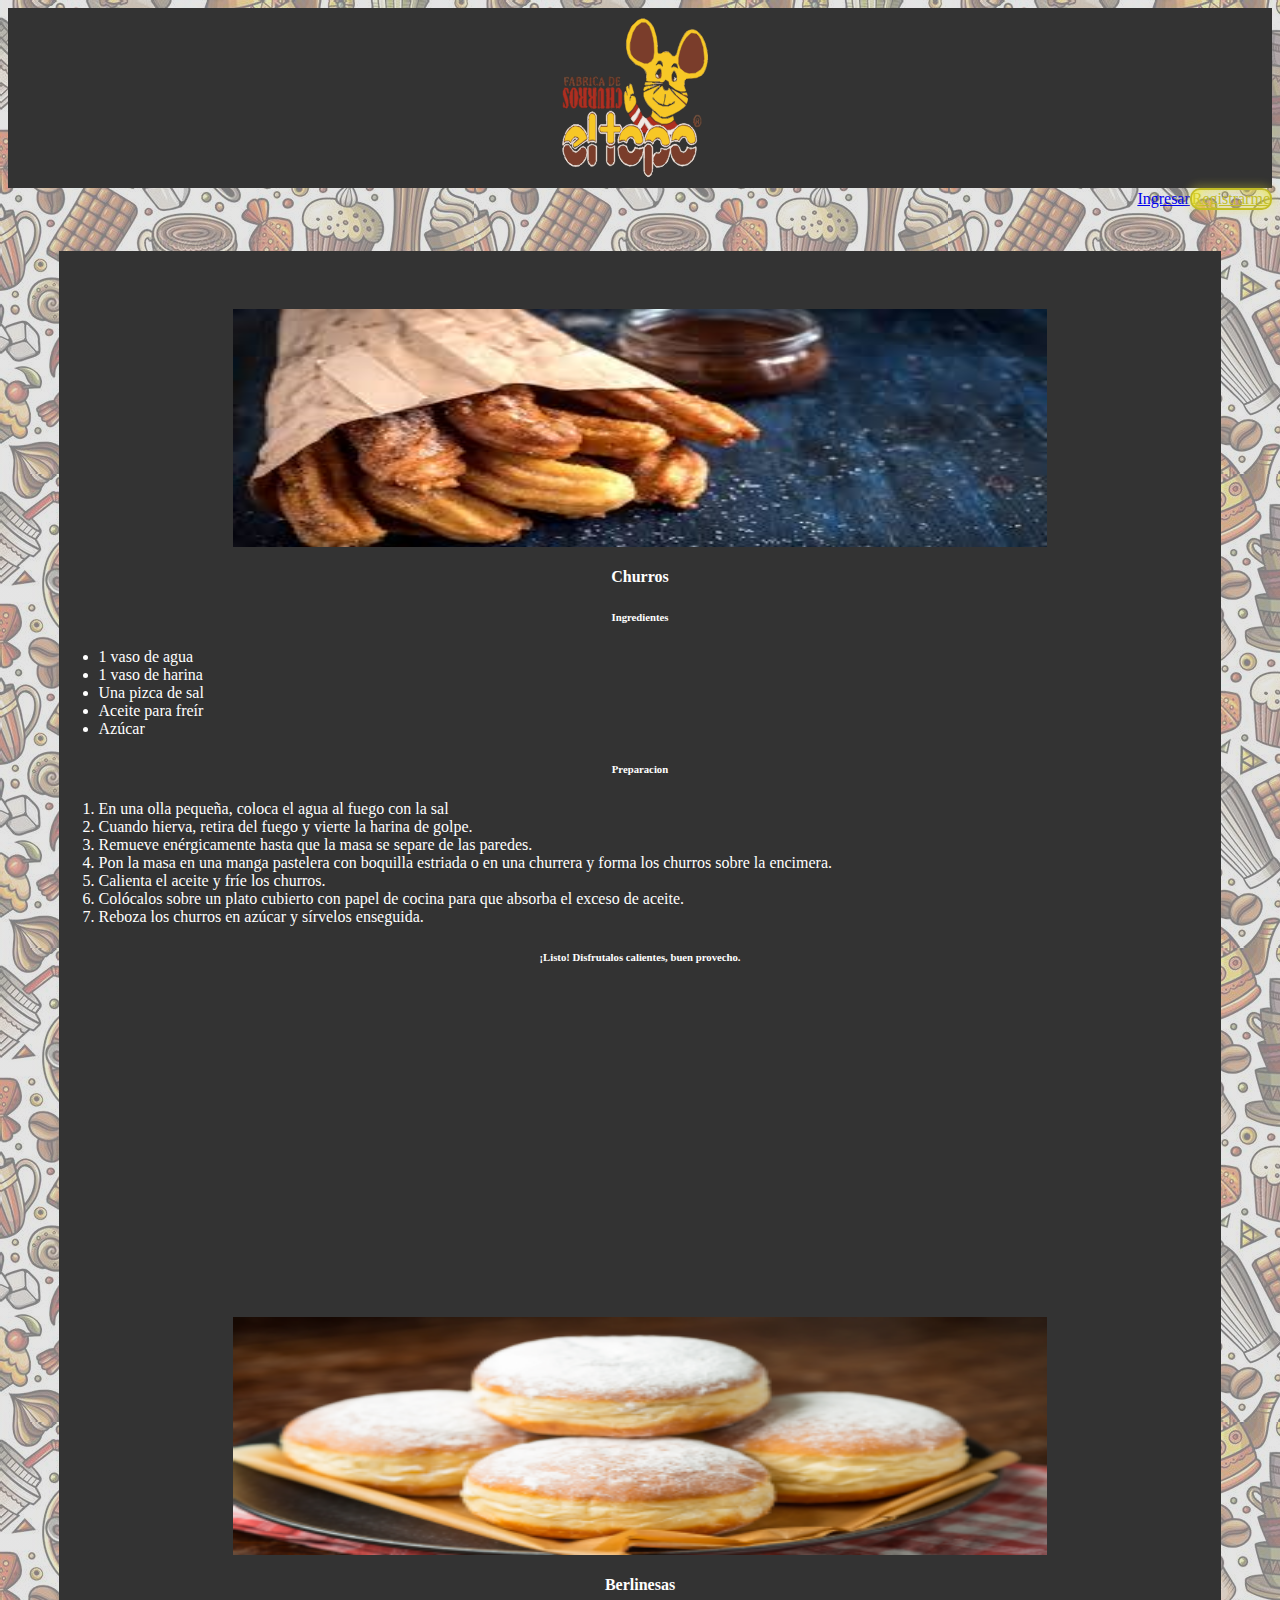
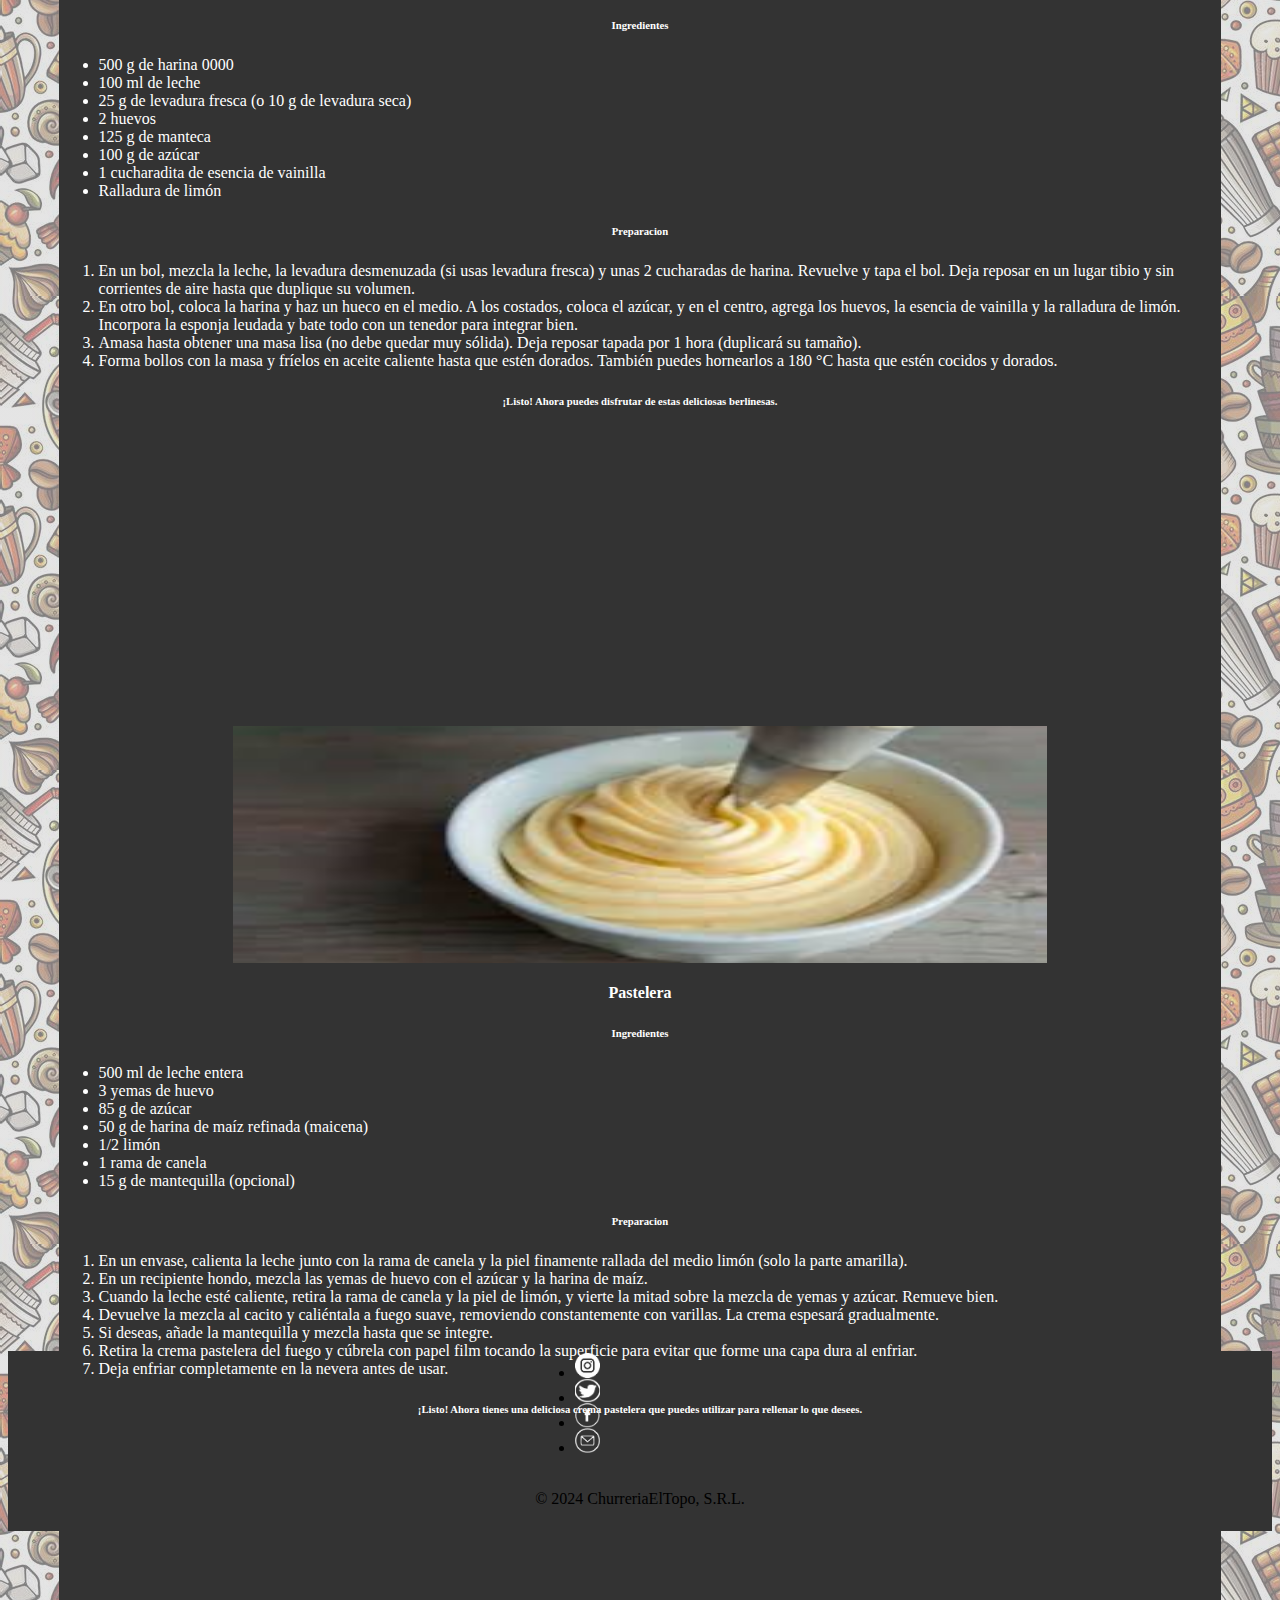
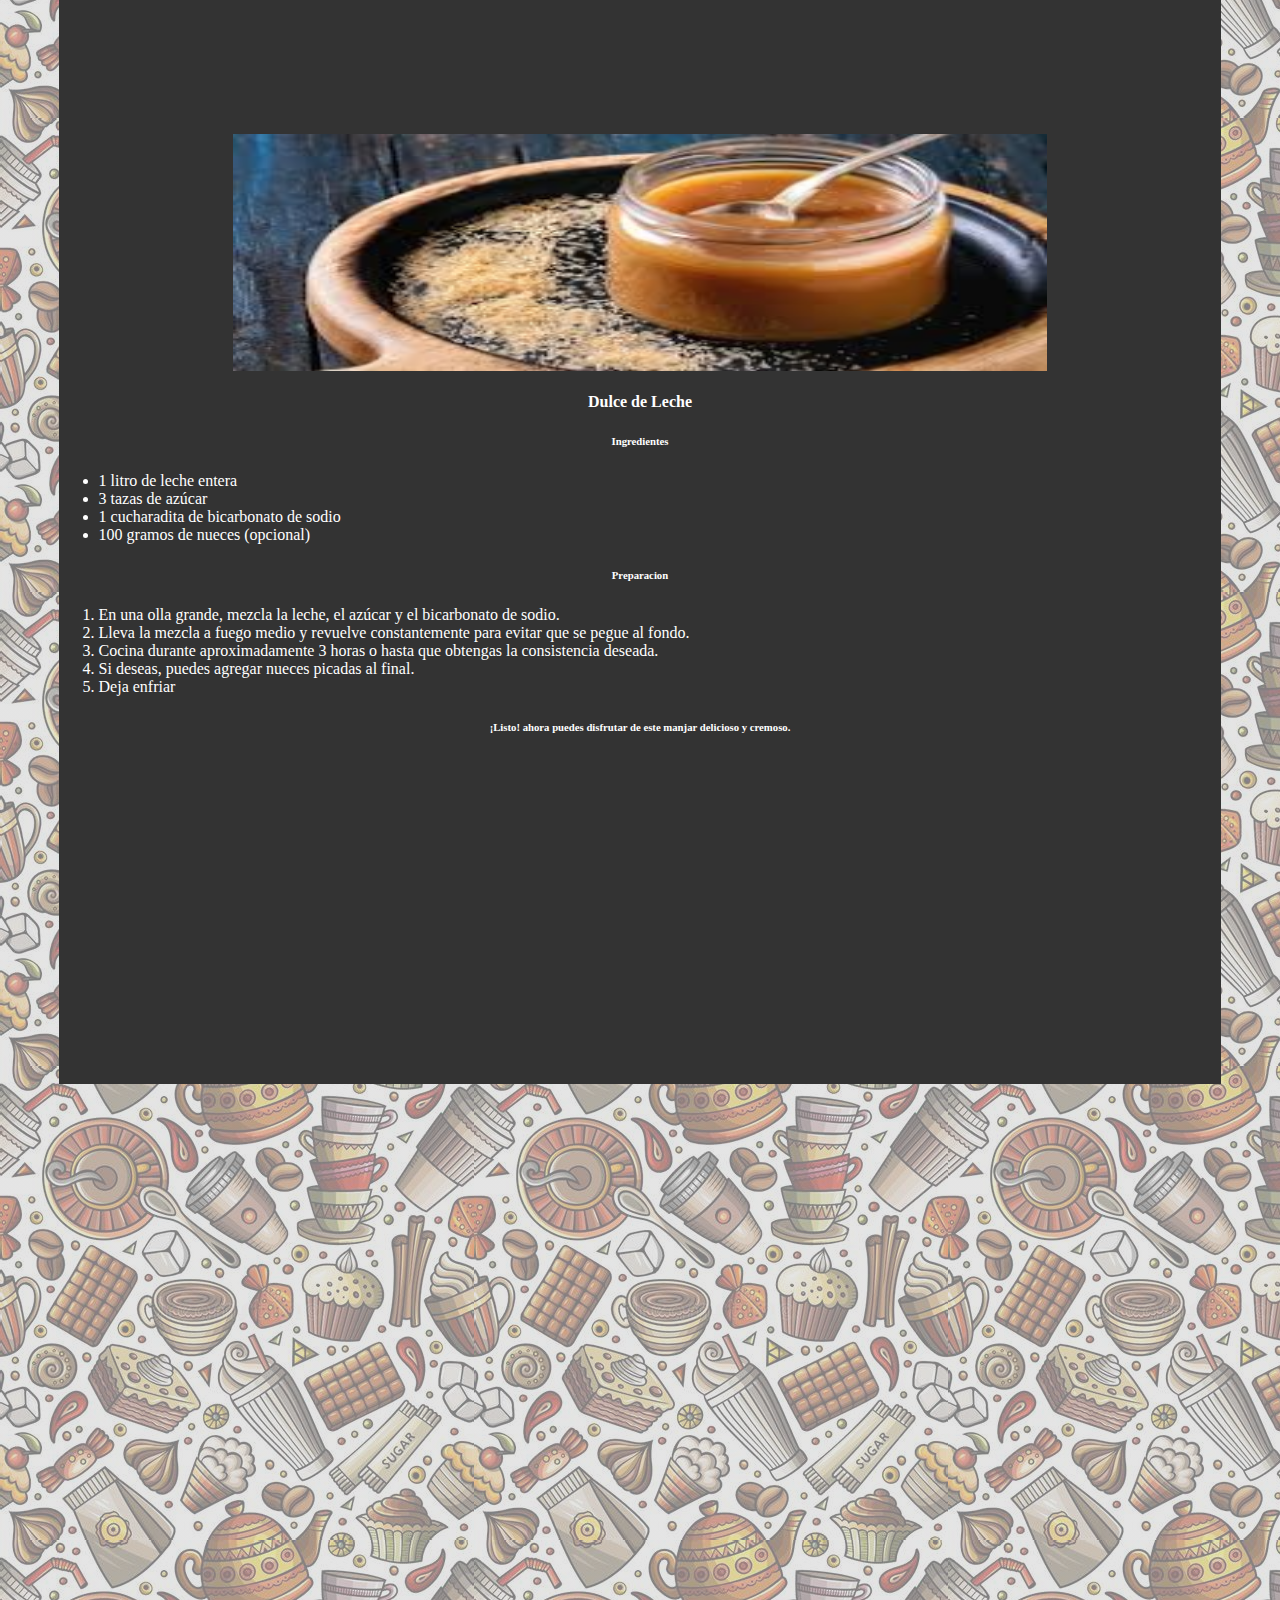
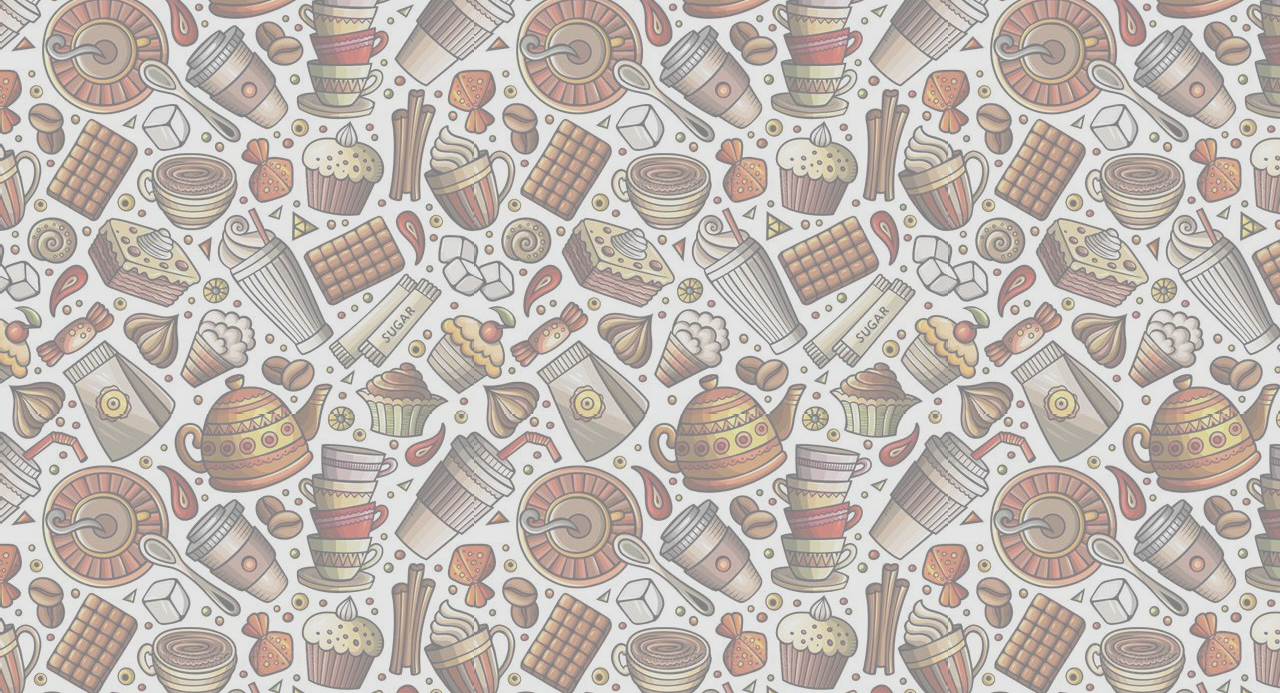
<file: PaginaWeb/index.html>
<html>
    <head>
        <title> Churreria El Topo | Desde 1968 Con la Calidad de Siempre </title>
        <link rel="icon" href="assets/check2.ico">
        <link rel="stylesheet" href="css/style.css">
        <meta name="viewport" content="width=device-width, initial-scale=1.0">
        <link href="https://cdn.jsdelivr.net/npm/bootstrap@5.2.3/dist/css/bootstrap.min.css" rel="stylesheet" integrity="sha384-rbsA2VBKQhggwzxH7pPCaAqO46MgnOM80zW1RWuH61DGLwZJEdK2Kadq2F9CUG65" crossorigin="anonymous">
        <meta name="keywords" content="churros, desayunos, meriendas, berlinesas, pasteleria, dulce de leche, pastelera, churreria" >

    </head>
<body>
    <div class="container-fluid">

            <!-- Header -->
        <header class="row header">
            <div class="col-xs-6 col-md-8" id="logo">
                <img  src="assets/topo1.svg" class="img-fluid logo">
            </div>
            <div class="col-xs-6  col-md-4" id="botones">
                <a class="btn btn-outline-light me-2" href="pages/ingresar.html" role="button">Ingresar</a>
                <a class="btn " id="boton" href="pages/registrarte.html" role="button">Registrarme</a>
            </div>
        </header>

        <!-- Main -->
        <main class="row main" >
            <!-- Churros -->
            <div class="col-md-6" id="principal">
                <div class="card  " id="contenedores1">
                    <img id="imgcard1" src="assets/churros.png" class="card-img rounded mx-auto d-inline-block">
                    <div class="card-body rounded" id="cardbody">
                        <h4 class="card-title">Churros</h4>
                        <p class="card-text">
                        <h6>Ingredientes</h6>
                            <ul id="texto1">
                                <li>
                                    1 vaso de agua
                                </li>
                                <li>
                                    1 vaso de harina
                                </li>
                                <li>
                                    Una pizca de sal
                                </li>
                                <li>
                                    Aceite para freír
                                </li>
                                <li>
                                    Azúcar
                                </li>                                
                            </ul>
                            <h6>Preparacion</h6>
                            <ol id="texto1">
                                <li>
                                    En una olla pequeña, coloca el agua al fuego con la sal
                                </li>
                                <li>
                                    Cuando hierva, retira del fuego y vierte la harina de golpe.
                                </li>
                                <li>
                                    Remueve enérgicamente hasta que la masa se separe de las paredes.
                                </li>
                                <li>
                                    Pon la masa en una manga pastelera con boquilla estriada o
                                     en una churrera y forma los churros sobre la encimera.
                                </li>
                                <li>
                                    Calienta el aceite y fríe los churros.
                                </li>
                                <li>
                                    Colócalos sobre un plato cubierto con papel de cocina para 
                                    que absorba el exceso de aceite.
                                </li>
                                <li>
                                    Reboza los churros en azúcar y sírvelos enseguida.
                                </li>                                
                            </ol>
                            <h6>
                                ¡Listo! Disfrutalos calientes, buen provecho.
                            </h6>
                        </p>                        
                    </div>
                </div>
            </div>
            <!-- Berlinesas -->
            <div class="col-md-6" id="principal">
                <div class="card   " id="contenedores1">
                    <img id="imgcard1" src="assets/berlinesas.png" class="card-img-top rounded mx-auto d-inline-block">
                    <div class="card-body rounded" id="cardbody">
                        <h4 class="card-title">Berlinesas</h4>
                        <p class="card-text">
                            <h6>Ingredientes</h6>
                            <ul id="texto1">
                                <li>500 g de harina 0000</li>
                                <li>100 ml de leche</li>
                                <li>25 g de levadura fresca (o 10 g de levadura seca)</li>
                                <li>2 huevos</li>
                                <li>125 g de manteca</li>
                                <li>100 g de azúcar</li>
                                <li>1 cucharadita de esencia de vainilla</li>
                                <li>Ralladura de limón</li>                                
                            </ul>
                            <h6>Preparacion</h6>
                            <ol id="texto1">
                                <li>
                                    En un bol, mezcla la leche, la levadura desmenuzada (si usas levadura fresca) y unas 2 cucharadas de harina.
                                    Revuelve y tapa el bol.
                                    Deja reposar en un lugar tibio y sin corrientes de aire hasta que duplique su volumen.
                                </li>
                                <li>
                                    En otro bol, coloca la harina y haz un hueco en el medio. A los costados, coloca el azúcar, 
                                    y en el centro, agrega los huevos, la esencia de vainilla y la ralladura de limón.
                                     Incorpora la esponja leudada y bate todo con un tenedor para integrar bien.
                                </li>
                                <li>
                                    Amasa hasta obtener una masa lisa (no debe quedar muy sólida). 
                                    Deja reposar tapada por 1 hora (duplicará su tamaño).
                                </li>
                                <li>
                                    Forma bollos con la masa y fríelos en aceite caliente hasta que estén dorados. 
                                    También puedes hornearlos a 180 °C hasta que estén cocidos y dorados.
                                </li>                                                         
                            </ol>
                            <h6>
                                ¡Listo! Ahora puedes disfrutar de estas deliciosas berlinesas. 
                            </h6>
                        </p>
                    </div>
                  </div>
            </div>
            <!-- Pastelera -->
            <div class="col-md-6 " id="principal">
                <div class="card  " id="contenedores1">
                    <img id="imgcard1" src="assets/pastelera.png" class="card-img-top rounded mx-auto d-inline-block " >
                    <div class="card-body rounded" id="cardbody">
                        <h4 class="card-title">Pastelera</h4>
                        <p class="card-text">
                            <h6>Ingredientes</h6>
                            <ul id="texto1">
                                <li>
                                    500 ml de leche entera
                                </li>
                                <li>
                                    3 yemas de huevo
                                </li>
                                <li>
                                    85 g de azúcar
                                </li>
                                <li>
                                    50 g de harina de maíz refinada (maicena)
                                </li>
                                <li>
                                    1/2 limón
                                </li>
                                <li>
                                    1 rama de canela
                                </li>
                                <li>
                                    15 g de mantequilla (opcional)
                                </li>                                
                            </ul>
                            <h6>Preparacion</h6>
                            <ol id="texto1">
                                <li>
                                    En un envase, calienta la leche junto con la rama de canela y la piel finamente rallada del medio limón 
                                    (solo la parte amarilla).
                                </li>
                                <li>
                                    En un recipiente hondo, mezcla las yemas de huevo con el azúcar y la harina de maíz.
                                </li>
                                <li>
                                    Cuando la leche esté caliente, retira la rama de canela y la piel de limón,
                                     y vierte la mitad sobre la mezcla de yemas y azúcar. Remueve bien.
                                </li>
                                <li>
                                    Devuelve la mezcla al cacito y caliéntala a fuego suave, removiendo constantemente con varillas.
                                     La crema espesará gradualmente.
                                </li>
                                <li>
                                    Si deseas, añade la mantequilla y mezcla hasta que se integre.
                                </li>
                                <li>
                                    Retira la crema pastelera del fuego y cúbrela con papel film tocando la
                                     superficie para evitar que forme una capa dura al enfriar.
                                </li>
                                <li>
                                    Deja enfriar completamente en la nevera antes de usar.
                                </li>                                
                            </ol>
                            <h6>
                                ¡Listo! Ahora tienes una deliciosa crema pastelera que puedes utilizar para rellenar lo que desees.
                            </h6>
                        </p>                      
                    </div>
                </div>
            </div>
            <!-- Dulce de leche -->
            <div class="col-md-6 " id="principal">
                <div class="card " id="contenedores1">
                    <img id="imgcard1" src="assets/dulce.png" class="card-img-top rounded mx-auto d-inline-block">
                    <div class="card-body rounded" id="cardbody">
                        <h4 class="card-title">Dulce de Leche</h4>
                        <p class="card-text">
                        <h6>Ingredientes</h6>
                            <ul id="texto1">
                                <li>
                                    1 litro de leche entera
                                </li>
                                <li>
                                    3 tazas de azúcar
                                </li>
                                <li>
                                    1 cucharadita de bicarbonato de sodio
                                </li>
                                <li>
                                    100 gramos de nueces (opcional)
                                </li>                                
                            </ul>
                        <h6>Preparacion</h6>
                            <ol id="texto1">
                                <li>
                                    En una olla grande, mezcla la leche, el azúcar y el bicarbonato de sodio.
                                </li>
                                <li>
                                    Lleva la mezcla a fuego medio y revuelve constantemente para evitar que se pegue al fondo.
                                </li>
                                <li>
                                    Cocina durante aproximadamente 3 horas o hasta que obtengas la consistencia deseada.
                                </li>
                                <li>
                                    Si deseas, puedes agregar nueces picadas al final.
                                </li>
                                <li>
                                    Deja enfriar
                                </li>                                
                            </ol>
                            <h6>
                                ¡Listo! ahora puedes disfrutar de este manjar delicioso y cremoso.
                            </h6>
                        </p>                                             
                    </div>
                </div>
            </div>
        </main>

        <!-- Footer -->
        <footer class="row footer">
            <div class="col-xs-12">
                <div >
                    <ul class="nav justify-content-center border-bottom">
                        <li class="nav-item" >
                            <a href="https://www.instagram.com/" target="_blank" target="_blank" class="nav-link px-2 " >
                                <img id="redes" src="assets/i1.png" >
                            </a>
                        </li>
                        <li class="nav-item" >
                            <a href="https://x.com/" target="_blank" class="nav-link px-2 " >
                                <img id="redes" src="assets/t1.png" >
                            </a>
                        </li>
                        <li class="nav-item" >
                            <a href="https://es-la.facebook.com/" target="_blank" class="nav-link px-2 " >
                                <img id="redes" src="assets/f1.png" >
                            </a>
                        </li>
                        <li class="nav-item" >
                            <a href="https://accounts.google.com/v3/signin/identifier?continue=https%3A%2F%2Fmail.google.com%2Fmail%2F&hl=es&ifkv=AaSxoQzC_7mDqnJnBq93i3LdFbQi0VUTie08jtwI4UsAoIlJ1Nx6Kvy3pLCYzyZpmJg9npvSqQgu&service=mail&flowName=GlifWebSignIn&flowEntry=ServiceLogin&dsh=S33600794%3A1716843330191102&ddm=0#__utma=29003808.729126657.1716843325.1716843325.1716843325.1&__utmb=29003808.0.10.1716843325&__utmc=29003808&__utmx=-&__utmz=29003808.1716843325.1.1.utmcsr=bing|utmccn=(organic)|utmcmd=organic|utmctr=(not%20provided)&__utmv=-&__utmk=18752890" target="_blank" class="nav-link px-2 " >
                                <img id="redes" src="assets/email.png" >
                            </a>
                        </li>
                      
                    </ul>
                    <p class="text-center text-light copy " id="copy">&copy; 2024 ChurreriaElTopo, S.R.L.</p>
                </div>
            </div>
        </footer>                
    </div>
    <script src="https://cdn.jsdelivr.net/npm/bootstrap@5.2.3/dist/js/bootstrap.bundle.min.js" integrity="sha384-kenU1KFdBIe4zVF0s0G1M5b4hcpxyD9F7jL+jjXkk+Q2h455rYXK/7HAuoJl+0I4" crossorigin="anonymous"></script>
</body>
</html>
</file>
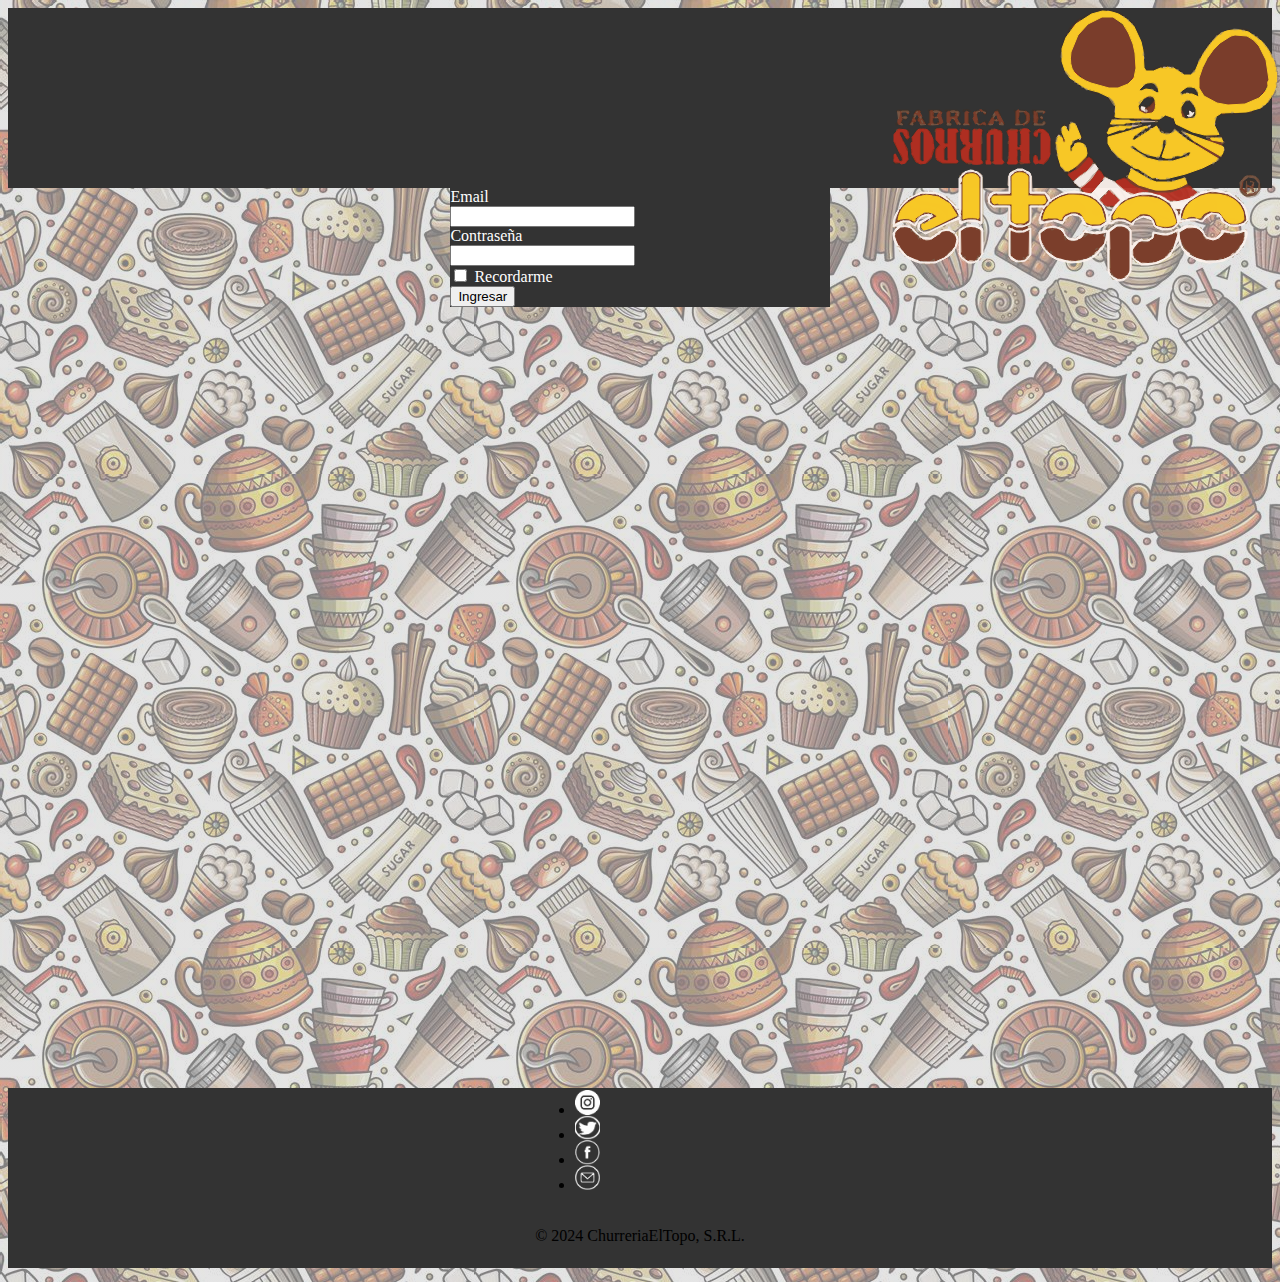
<file: PaginaWeb/pages/ingresar.html>
<html>
    <head>
        <title>  Chureria El Topo  </title>
        <link rel="icon" href="../assets/check2.ico">
        <link rel="stylesheet" href="../css/style.css">
        <meta name="viewport" content="width=device-width, initial-scale=1.0">
        <link href="https://cdn.jsdelivr.net/npm/bootstrap@5.2.3/dist/css/bootstrap.min.css" rel="stylesheet" integrity="sha384-rbsA2VBKQhggwzxH7pPCaAqO46MgnOM80zW1RWuH61DGLwZJEdK2Kadq2F9CUG65" crossorigin="anonymous">
        
    </head>
<body>
    <div class="container-fluid">
         <!-- Header -->
         <div class="row header">
            <div class="col-md-8 p-2" id="center">
                <a class="logo" href="../index.html"><img src="../assets/topo1.svg" class="img-fluid "></a>
            </div>
        </div>

        <!-- Main -->
        <div class="row" id="main2">
            <div class="col-md-12 rounded p-4" id="contenedor2">
                <form>
                    <div class="row mb-3">
                        <label for="inputEmail3" class="col-sm-3 col-form-label">Email</label>
                        <div class="col-sm-9">
                            <input type="email" class="form-control" id="inputEmail3">
                        </div>
                    </div>
                    <div class="row mb-3">
                        <label for="inputPassword3" class="col-sm-3 col-form-label">Contraseña</label>
                        <div class="col-sm-9">
                            <input type="password" class="form-control" id="inputPassword4">
                        </div>
                    </div>
                    <div class="row mb-3">
                        <div class="col-sm-9 offset-sm-3">
                            <div class="form-check">
                            <input class="form-check-input" type="checkbox" id="gridCheck1">
                            <label class="form-check-label" for="gridCheck1">
                                Recordarme
                            </label>
                            </div>
                        </div>
                    </div>
                    <button type="submit" class="btn btn-warning ">Ingresar</button>
                </form>
            </div>
        </div>

        <!-- Footer -->
        <div class="row footer">
            <div class="col-md-12">
                <div >
                    <ul class="nav justify-content-center border-bottom ">
                        <li class="nav-item" >
                            <a href="https://www.instagram.com/" target="_blank" target="_blank" class="nav-link px-2 " >
                                <img id="redes" src="../assets/i1.png" >
                            </a>
                        </li>
                        <li class="nav-item" >
                            <a href="https://x.com/" target="_blank" class="nav-link px-2 " >
                                <img id="redes" src="../assets/t1.png" >
                            </a>
                        </li>
                        <li class="nav-item" >
                            <a href="https://es-la.facebook.com/" target="_blank" class="nav-link px-2 " >
                                <img id="redes" src="../assets/f1.png" >
                            </a>
                        </li>
                        <li class="nav-item" >
                            <a href="https://accounts.google.com/v3/signin/identifier?continue=https%3A%2F%2Fmail.google.com%2Fmail%2F&hl=es&ifkv=AaSxoQzC_7mDqnJnBq93i3LdFbQi0VUTie08jtwI4UsAoIlJ1Nx6Kvy3pLCYzyZpmJg9npvSqQgu&service=mail&flowName=GlifWebSignIn&flowEntry=ServiceLogin&dsh=S33600794%3A1716843330191102&ddm=0#__utma=29003808.729126657.1716843325.1716843325.1716843325.1&__utmb=29003808.0.10.1716843325&__utmc=29003808&__utmx=-&__utmz=29003808.1716843325.1.1.utmcsr=bing|utmccn=(organic)|utmcmd=organic|utmctr=(not%20provided)&__utmv=-&__utmk=18752890" target="_blank" class="nav-link px-2 " >
                                <img id="redes" src="../assets/email.png" >
                            </a>
                        </li>
                      
                    </ul>
                    <p class="text-center text-light copy " id="copy">&copy; 2024 ChurreriaElTopo, S.R.L.</p>
                </div>
            </div>
        </div>               
    </div>    
    <script src="https://cdn.jsdelivr.net/npm/bootstrap@5.2.3/dist/js/bootstrap.bundle.min.js" integrity="sha384-kenU1KFdBIe4zVF0s0G1M5b4hcpxyD9F7jL+jjXkk+Q2h455rYXK/7HAuoJl+0I4" crossorigin="anonymous"></script>
</body>
</html>
</file>
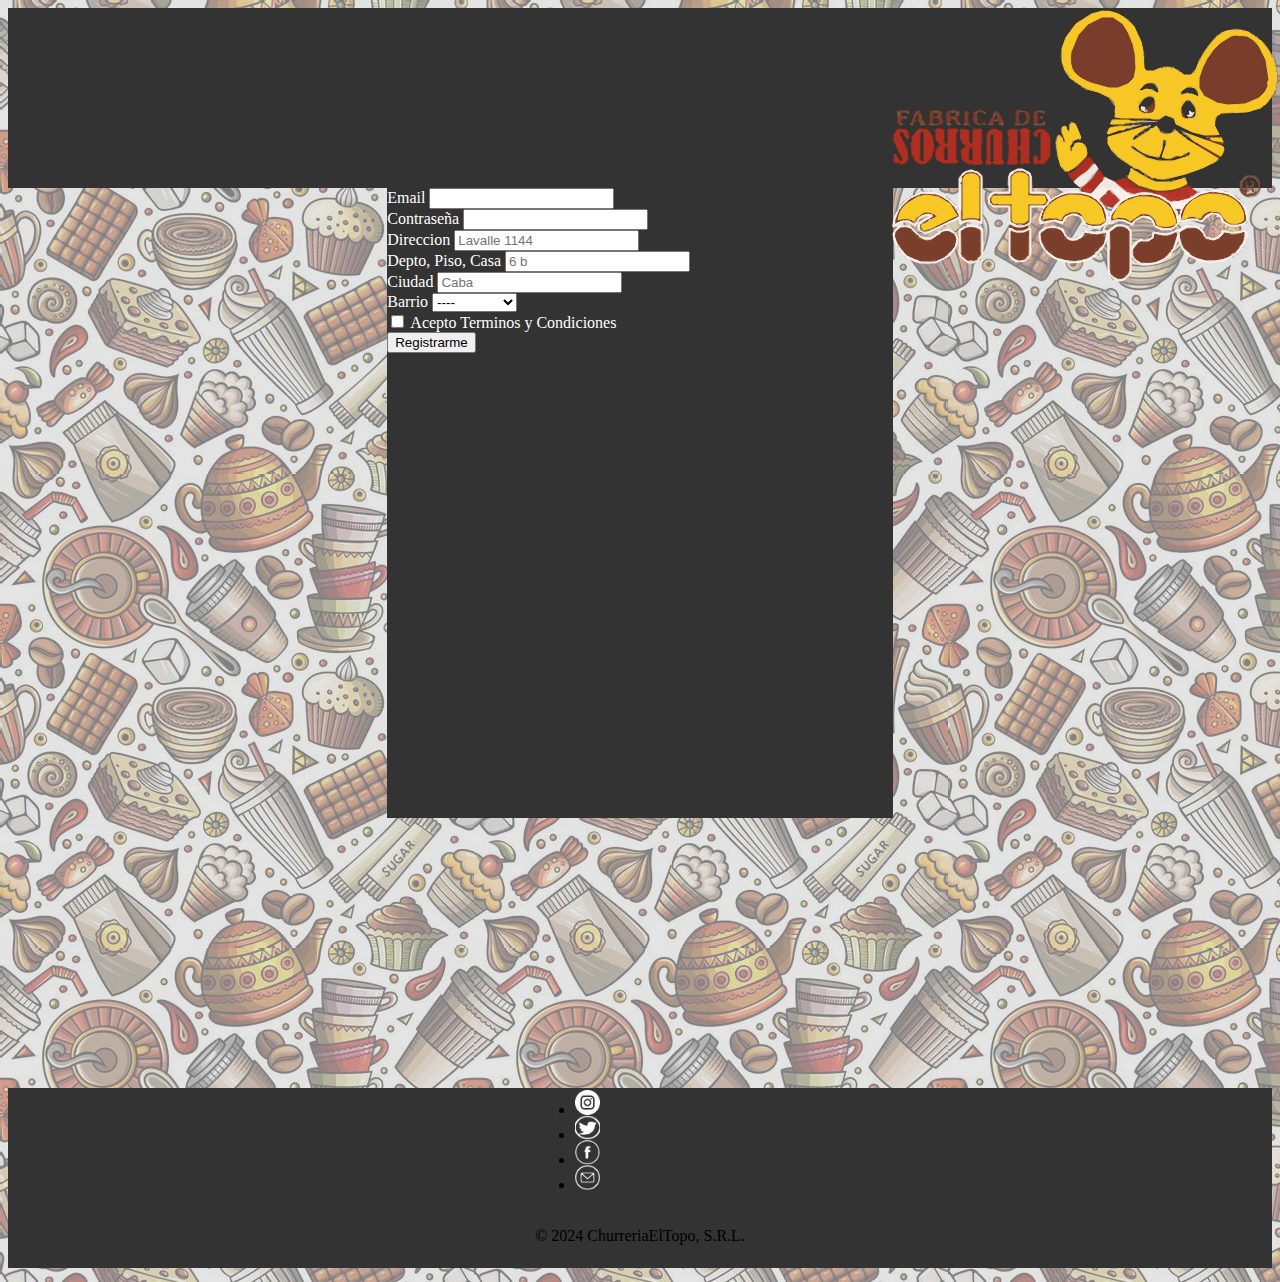
<file: PaginaWeb/pages/registrarte.html>
<html>
    <head>
        <title>  Chureria El Topo  </title>
        <link rel="icon" href="../assets/check2.ico">
        <link rel="stylesheet" href="../css/style.css">
        <meta name="viewport" content="width=device-width, initial-scale=1.0">
        <link href="https://cdn.jsdelivr.net/npm/bootstrap@5.2.3/dist/css/bootstrap.min.css" rel="stylesheet" integrity="sha384-rbsA2VBKQhggwzxH7pPCaAqO46MgnOM80zW1RWuH61DGLwZJEdK2Kadq2F9CUG65" crossorigin="anonymous">
        
    </head>
<body>
    <div class="container-fluid">
         <!-- Header -->
         <div class="row header">
            <div class="col-md-8 p-2 " id="center">
                <a class="logo" href="../index.html"><img src="../assets/topo1.svg" class="img-fluid "></a>
            </div>
        </div>

        <!-- Main -->
        <div class="row" id="main2">
            <form class="row g-3 rounded" id="contenedor3">
                <div class="col-md-6">
                  <label for="inputEmail4" class="form-label">Email</label>
                  <input type="email" class="form-control" id="inputEmail4">
                </div>
                <div class="col-md-6">
                  <label for="inputPassword4" class="form-label">Contraseña</label>
                  <input type="password" class="form-control" id="inputPassword4">
                </div>
                <div class="col-12">
                  <label for="inputAddress" class="form-label">Direccion</label>
                  <input type="text" class="form-control" id="inputAddress" placeholder="Lavalle 1144">
                </div>
                <div class="col-12">
                  <label for="inputAddress2" class="form-label">Depto, Piso, Casa</label>
                  <input type="text" class="form-control" id="inputAddress2" placeholder="6 b">
                </div>
                <div class="col-md-6">
                  <label for="inputCity" class="form-label">Ciudad</label>
                  <input type="text" class="form-control" id="inputAddress" placeholder="Caba">
                </div>
                <div class="col-md-4">
                  <label for="inputState" class="form-label">Barrio</label>
                  <select id="inputState" class="form-select">
                    <option selected>----</option>
                    <option>Colegiales</option>
                    <option>Nuñez</option>
                    <option>Caballito</option>
                    <option>Belgrano</option>
                  </select>
                </div>
                <div class="col-12">
                  <div class="form-check">
                    <input class="form-check-input" type="checkbox" id="gridCheck">
                    <label class="form-check-label" for="gridCheck">
                      Acepto Terminos y Condiciones
                    </label>
                  </div>
                </div>
                <div class="col-12">
                  <button type="submit" class="btn btn-warning">Registrarme</button>
                </div>
              </form>
        </div>

        <!-- Footer -->
        <footer class="row footer">
            <div class="col-md-12">
                <div >
                    <ul class="nav justify-content-center border-bottom ">
                        <li class="nav-item" >
                            <a href="https://www.instagram.com/" target="_blank" target="_blank" class="nav-link px-2 " >
                                <img id="redes" src="../assets/i1.png" >
                            </a>
                        </li>
                        <li class="nav-item" >
                            <a href="https://x.com/" target="_blank" class="nav-link px-2 " >
                                <img id="redes" src="../assets/t1.png" >
                            </a>
                        </li>
                        <li class="nav-item" >
                            <a href="https://es-la.facebook.com/" target="_blank" class="nav-link px-2 " >
                                <img id="redes" src="../assets/f1.png" >
                            </a>
                        </li>
                        <li class="nav-item" >
                            <a href="https://accounts.google.com/v3/signin/identifier?continue=https%3A%2F%2Fmail.google.com%2Fmail%2F&hl=es&ifkv=AaSxoQzC_7mDqnJnBq93i3LdFbQi0VUTie08jtwI4UsAoIlJ1Nx6Kvy3pLCYzyZpmJg9npvSqQgu&service=mail&flowName=GlifWebSignIn&flowEntry=ServiceLogin&dsh=S33600794%3A1716843330191102&ddm=0#__utma=29003808.729126657.1716843325.1716843325.1716843325.1&__utmb=29003808.0.10.1716843325&__utmc=29003808&__utmx=-&__utmz=29003808.1716843325.1.1.utmcsr=bing|utmccn=(organic)|utmcmd=organic|utmctr=(not%20provided)&__utmv=-&__utmk=18752890" target="_blank" class="nav-link px-2 " >
                                <img id="redes" src="../assets/email.png" >
                            </a>
                        </li>
                      
                    </ul>
                    <p class="text-center text-light copy " id="copy">&copy; 2024 ChurreriaElTopo, S.R.L.</p>
                </div>
            </div>
        </footer>
    </div>
    <script src="https://cdn.jsdelivr.net/npm/bootstrap@5.2.3/dist/js/bootstrap.bundle.min.js" integrity="sha384-kenU1KFdBIe4zVF0s0G1M5b4hcpxyD9F7jL+jjXkk+Q2h455rYXK/7HAuoJl+0I4" crossorigin="anonymous"></script>
</body>
</html>
</file>
<file: PaginaWeb/css/style.css>
body {
  min-height: 100%;
  background: linear-gradient(rgba(211, 211, 211, 0.6), rgba(211, 211, 211, 0.6)), url(../assets/fondo.png);
}

.header {
  height: 20%;
  background-color: rgb(51, 51, 51);
}

#logo {
  display: flex;
  align-items: center;
  justify-content: center;
  height: 100%;
  width: 60%;
}

.logo {
  height: 90%;
  width: 25%;
  display: block;
  margin-left: 65%;
}

#boton {
  overflow: hidden;
  position: relative;
  border-radius: 10px;
  transition: all 0.3s;
  border: 2px solid rgb(195, 189, 39);
  background: linear-gradient(to right, rgba(253, 245, 27, 0.3) 1%, transparent 40%, transparent 60%, rgba(253, 245, 27, 0.3) 100%);
  color: rgb(195, 189, 39);
  box-shadow: inset 0 0 10px rgba(227, 221, 44, 0.6), 0 0 9px 3px rgba(227, 221, 44, 0.3);
}

#boton:hover {
  cursor: pointer;
}

#boton::before {
  content: "";
  position: absolute;
  width: 20px;
  left: -10%;
  height: 100%;
  top: 0;
  transition: all 0.4s ease-in-out;
  background: linear-gradient(to right, transparent 1%, rgba(253, 245, 27, 0.3) 40%, rgba(253, 245, 27, 0.3) 60%, transparent 100%);
}

#boton:hover::before {
  transform: translateX(140px);
}

#botones {
  text-align: end;
  display: flex;
  align-items: center;
  justify-content: end;
}

#main2 {
  height: 100%;
}

#contenedor2 {
  margin: auto auto;
  width: 30%;
  background-color: rgb(51, 51, 51);
  color: rgb(255, 255, 255);
  padding: auto;
}

#contenedor3 {
  margin: auto auto;
  width: 40%;
  height: 70%;
  background-color: rgb(51, 51, 51);
  color: rgb(255, 255, 255);
  padding: auto;
}

.main {
  height: 300%;
  align-items: center;
  text-align: center;
  padding-left: 4%;
  margin-top: 5%;
  padding-right: 4%;
}

#cardbody {
  height: 200%;
}

#imgcard1 {
  width: 70% !important;
  height: 25% !important;
}

#texto1 {
  text-align: left;
}

#contenedores1 {
  height: 950px;
  padding-top: 5%;
  background-color: rgb(51, 51, 51);
  color: rgb(255, 255, 255);
}

.footer {
  height: 20%;
  background-color: rgb(51, 51, 51);
  display: flex;
  align-items: center;
  justify-content: center;
}

#redes {
  display: flex;
  align-items: center;
  justify-content: center;
  width: 25px;
  height: 25px;
}

.copy {
  height: 60px;
  display: flex;
  align-items: center;
  justify-content: center;
}

@media screen and (max-width: 768px) {
  #logo {
    width: 50%;
    height: 100%;
  }
  #botones {
    width: 50%;
    height: 100%;
    display: flex;
    align-items: center;
    justify-content: center;
  }
  .logo {
    height: 100%;
    width: 50%;
  }
  .main {
    flex-flow: column;
    flex-direction: column !important;
    justify-content: space-evenly !important;
    height: 600% !important;
  }
  #contenedor1 {
    padding-top: 3px;
    padding-bottom: 3px;
  }
  #principal {
    height: 900px;
    padding-top: 3px;
    padding-bottom: 3px;
  }
  #cardbody {
    padding: 0 !important;
  }
  #texto1 {
    font-size: smaller;
  }
  header {
    position: sticky;
    top: 0%;
    z-index: 20;
  }
  #contenedor2 {
    width: 60%;
    font-size: small;
  }
  #contenedor3 {
    width: 80%;
    height: 80%;
    font-size: small;
  }
  #main2 {
    height: 120%;
  }
  #center {
    display: flex;
    align-items: center;
    justify-content: center;
  }
}
@media screen and (min-width: 768px) and (max-width: 1250px) {
  #contenedor2 {
    width: 60%;
    font-size: small;
  }
  #contenedor3 {
    width: 80%;
    height: 80%;
    font-size: small;
  }
  #principal {
    height: 1200px !important;
    padding-top: 3px;
    padding-bottom: 3px;
  }
  .main {
    height: 300% !important;
  }
  #contenedor1 {
    height: 1100px !important;
    padding-top: 3px;
    padding-bottom: 3px;
  }
  #cardbody {
    height: 1100% !important;
    background-color: rgb(51, 51, 51);
  }
}

/*# sourceMappingURL=style.css.map */
</file>
